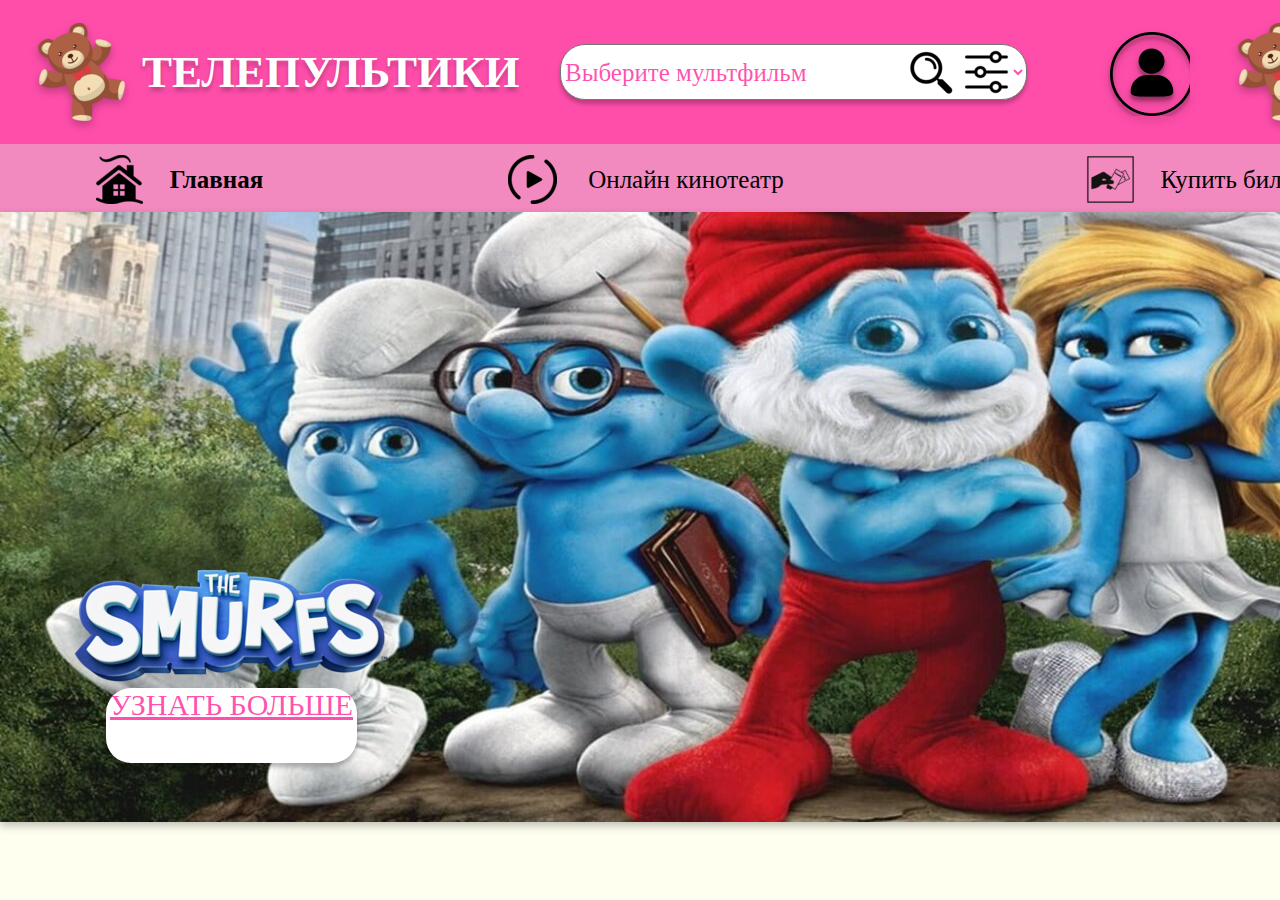
<file: website/index.html>
<!DOCTYPE html>
<html lang="rus">

    <head>
        <meta charset="UTF-8">
        <title>ТЕЛЕПУЛЬТИКИ</title>
        <link rel="stylesheet" type = "text/css" href="index.css">
    </head>

	<body bgcolor="#FFFFF">

		<script type="text/javascript" src="index.js"></script>

    	<header>
        	<!-- <input type="text" size="150" placeholder="Найти мультфильм"> -->

			 <!-- ВЫБОР МУЛЬИКОВ СДЕЛАТЬ -->
			<div class="selectMovie"><select onchange="window.location.href = this.options[this.selectedIndex].value">
				<option value="">Выберите мультфильм</option>
				<option value="https://premier.one/show/cheburashka-1969/season/1/episode/2?fullscreen=true">Чебурашка</option>
				<option value="https://premier.one/show/cheburashka-1969/season/1/episode/1?fullscreen=true">Крокодил Гена</option>
				<option value="return information('https://premier.one/show/cheburashka-1969/season/1/episode/3">Шапокляк</option>
			</select></div>

      		<div class="pic1" name="bear1"></div>
			<div class="t1">ТЕЛЕПУЛЬТИКИ</div>
			<div class="pic2"></div>
			<div class="pic3"></div>
			<div class="pic4" onclick="return information('anketa.html')"></div>
			<div class="pic5"></div>
			<div class="upBar"></div>
			<div class="pic6"></div>
			<div class="home" onclick="return test();">Главная</div>
			<div class="pic7"></div>
			<div class="movie" onclick="return information('index1.html')">Онлайн кинотеатр</div>
			<div class="pic8"></div>
			<div class="tickets" onclick="return information('index2.html');">Купить билеты</div>
    	</header>

		<div class="pic9" name="smurf"></div>
		<div class="pic10" name="note"></div>
		<div class="bigButton"></div>
		<div class="information" onclick="return information('index1.html');">УЗНАТЬ БОЛЬШЕ</div>

	</body>
</html>
</file>
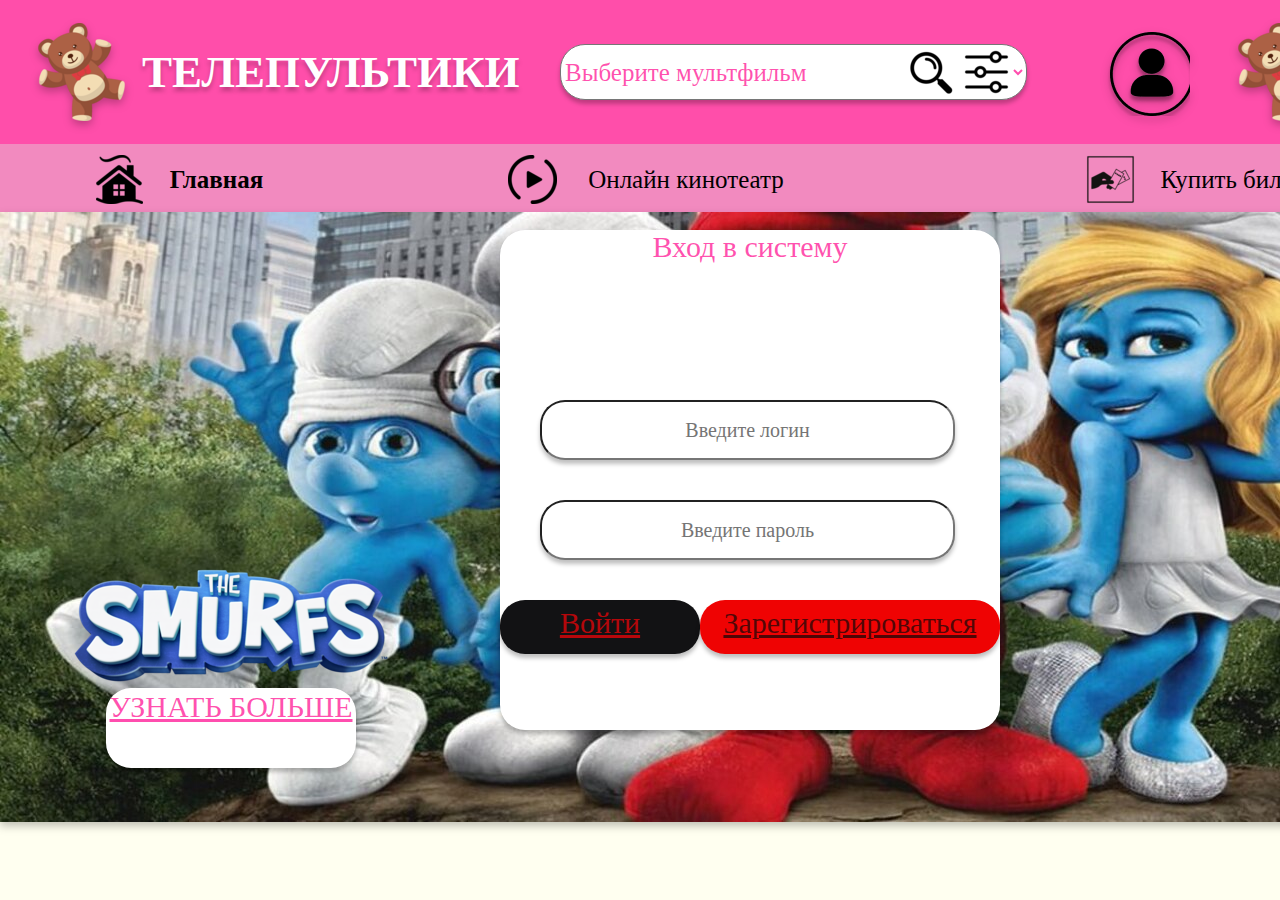
<file: website/anketa.html>
<!DOCTYPE html>
<html lang="rus">

    <head>
        <meta charset="UTF-8">
        <title>ТЕЛЕПУЛЬТИКИ</title>
        <link rel="stylesheet" type = "text/css" href="anketa.css">
    </head>

	<body bgcolor="#FFFFF">

		<script type="text/javascript" src="index.js"></script>

    	<header>
        	<!-- <input type="text" size="150" placeholder="Найти мультфильм"> -->

			 <!-- ВЫБОР МУЛЬИКОВ СДЕЛАТЬ -->
			<div class="selectMovie"><select onchange="window.location.href = this.options[this.selectedIndex].value">
				<option value="">Выберите мультфильм</option>
				<option value="https://premier.one/show/cheburashka-1969/season/1/episode/2?fullscreen=true">Чебурашка</option>
				<option value="https://premier.one/show/cheburashka-1969/season/1/episode/1?fullscreen=true">Крокодил Гена</option>
				<option value="return information('https://premier.one/show/cheburashka-1969/season/1/episode/3">Шапокляк</option>
			</select></div>

      		<div class="pic1" name="bear1"></div>
			<div class="t1">ТЕЛЕПУЛЬТИКИ</div>
			<div class="pic2"></div>
			<div class="pic3"></div>
			<div class="pic4" onclick="return test()"></div>
			<div class="pic5"></div>
			<div class="upBar"></div>
			<div class="pic6"></div>
			<div class="home" onclick="return test();">Главная</div>
			<div class="pic7"></div>
			<div class="movie" onclick="return information('index1.html')">Онлайн кинотеатр</div>
			<div class="pic8"></div>
			<div class="tickets" onclick="return information('index2.html');">Купить билеты</div>
    	</header>

		<div class="pic9" name="smurf"></div>
		<div class="pic10" name="note"></div>
		<form class="forma" autocomplete="off" action="email.php" method="post">
		<div class="forma">
		<div class="bigButton">Вход в систему</div>
		<input type="text" placeholder="Введите логин" class="t6">
		<input type="text" placeholder="Введите пароль" class="t7">
		<div class="enter" onclick="return information('index.html');">Войти</div>
		<div class="reg" onclick="return information('index.html');">Зарегистрироваться</div>
		</div>
		</form>
		<div class="information" onclick="return information('index1.html');">УЗНАТЬ БОЛЬШЕ</div>
		
	</body>
</html>
</file>
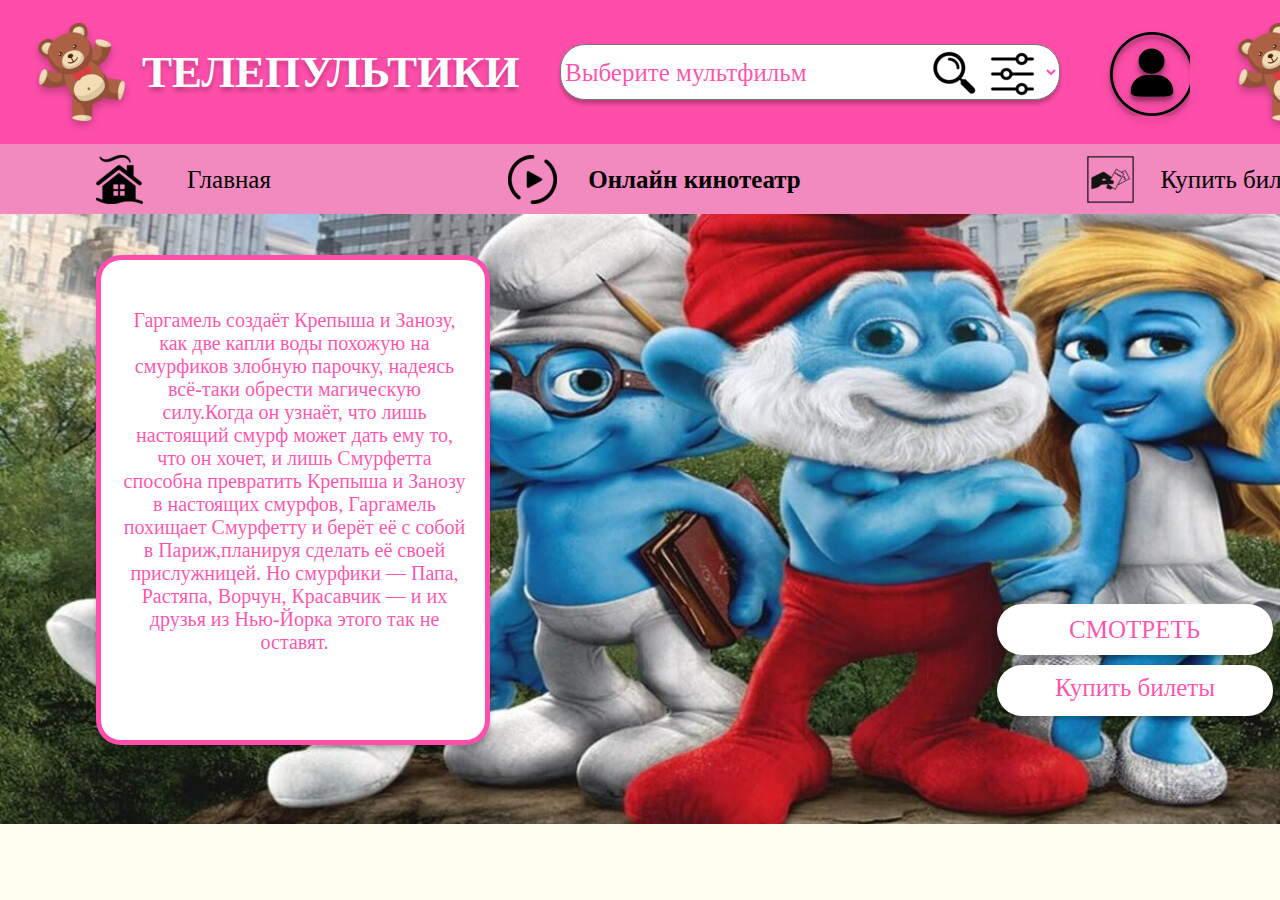
<file: website/index1.html>
<!DOCTYPE html>
<html lang="rus">
    <head>
        <meta charset="utf-8">
        <title>Телепультики</title>
        <link rel="stylesheet" type = "text/css" href="index1.css">
    </head>
    <body bgcolor="#FFFFF">
        <script type="text/javascript" src="index.js"></script>

        <e></e>
        <pic1></pic1>
        <t1>ТЕЛЕПУЛЬТИКИ</t1>
        <div class="selectMovie"><select onchange="window.location.href = this.options[this.selectedIndex].value">
            <option value="">Выберите мультфильм</option>
            <option value="https://premier.one/show/cheburashka-1969/season/1/episode/2?fullscreen=true">Чебурашка</option>
            <option value="https://premier.one/show/cheburashka-1969/season/1/episode/1?fullscreen=true">Крокодил Гена</option>
            <option value="return information('https://premier.one/show/cheburashka-1969/season/1/episode/3">Шапокляк</option>
        </select></div>
        <pic2></pic2>
        <pic3></pic3>
        <pic4 onclick="return information('anketa.html')"></pic4>
        <pic5></pic5>
        <e1></e1>
        <pic6></pic6>
        <div class="t3" onclick="return information('index.html');">Главная</div>
        <pic7></pic7>
        <t4>Онлайн кинотеатр</t4>
        <pic8></pic8>
        <div class="t5" onclick="return information('index2.html');">Купить билеты</div>
        <pic9></pic9>
        <y1></y1>
        <div class="y2" onclick="return information('https://tv.cartoonka.art/animation/smurfs_movie2.html');"></div>
        <t6>Гаргамель создаёт Крепыша и Занозу, как две капли воды похожую на смурфиков злобную парочку, надеясь всё-таки обрести магическую силу.Когда он узнаёт, что лишь настоящий смурф может дать ему то, что он хочет, и лишь Смурфетта способна превратить Крепыша и Занозу в настоящих смурфов, Гаргамель похищает Смурфетту и берёт её с собой в Париж,планируя сделать её своей прислужницей. Но смурфики — Папа, Растяпа, Ворчун, Красавчик — и их друзья из Нью-Йорка этого так не оставят.</t6>
        <t7>СМОТРЕТЬ</t7>
        <div class="y3" onclick="return information('index2.html');">Купить билеты</div>

    </body>
</file>
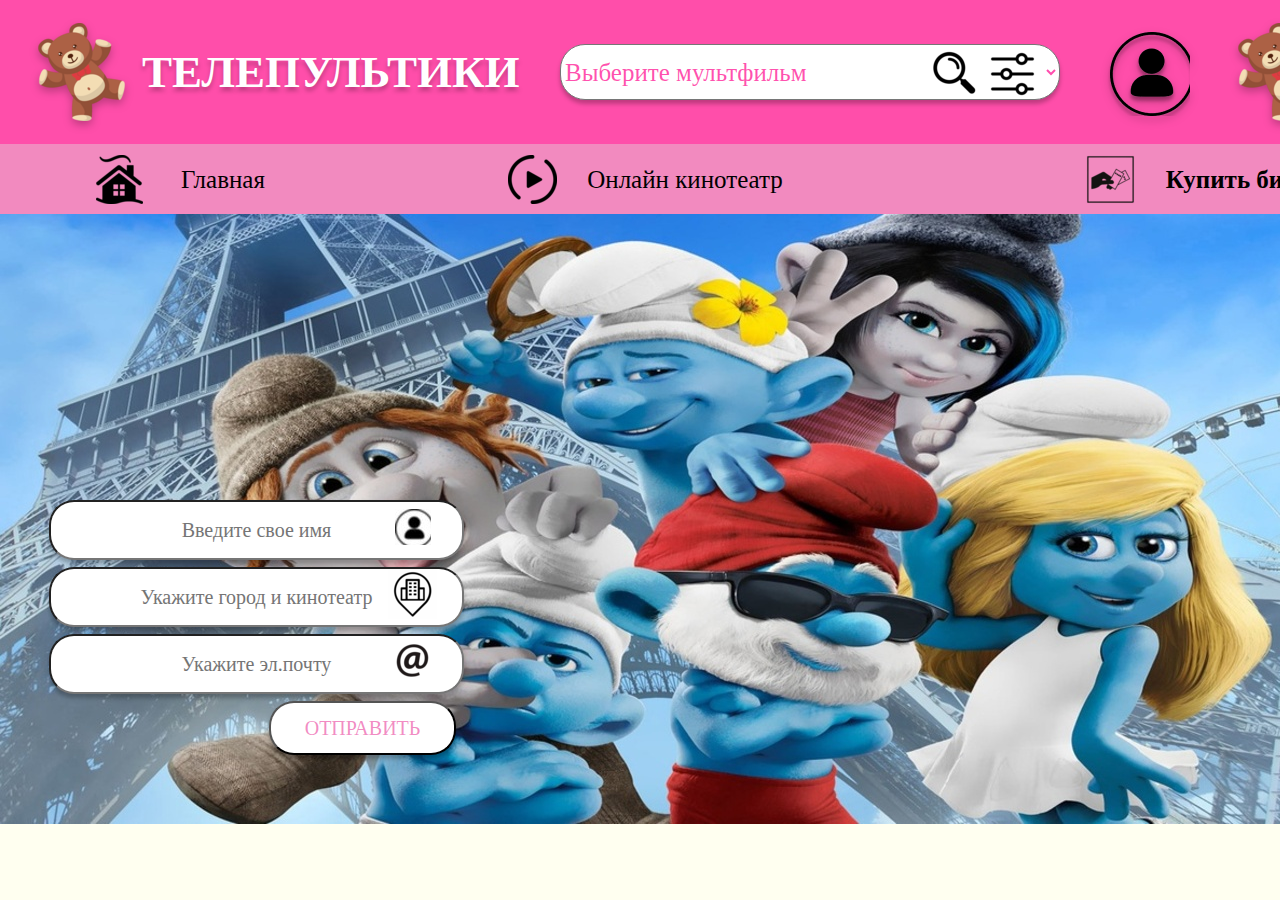
<file: website/index2.html>
<!DOCTYPE html>
<html lang="rus">
    <head>
        <meta charset="utf-8">
        <title>Телепультики</title>
        <link rel="stylesheet" type = "text/css" href="index2.css">
    </head>
    <body bgcolor="#FFFFF">

        <script type="text/javascript" src="index.js"></script>



        <e></e>
        <pic1></pic1>
        <t1>ТЕЛЕПУЛЬТИКИ</t1>
        <div class="selectMovie"><select onchange="window.location.href = this.options[this.selectedIndex].value">
            <option value="">Выберите мультфильм</option>
            <option value="https://premier.one/show/cheburashka-1969/season/1/episode/2?fullscreen=true">Чебурашка</option>
            <option value="https://premier.one/show/cheburashka-1969/season/1/episode/1?fullscreen=true">Крокодил Гена</option>
            <option value="return information('https://premier.one/show/cheburashka-1969/season/1/episode/3">Шапокляк</option>
        </select></div>
        <pic2></pic2>
        <pic3></pic3>
        <pic4 onclick="return information('anketa.html')"></pic4>
        <pic5></pic5>
        <e1></e1>
        <pic6></pic6>
        <div class="t3" onclick="return information('index.html');">Главная</div>
        <pic7></pic7>
        <div class="t4" onclick="return information('index1.html')">Онлайн кинотеатр</div>
        <pic8></pic8>
        <t5>Купить билеты</t5>
        <pic9></pic9>
        <input type="text" placeholder="Введите свое имя" class="t6">
        <pic10></pic10>
        <input type="text" placeholder="Укажите город и кинотеатр" class="t7">
        <t7></t7>
        <pic11></pic11>
        <input type="email" placeholder="Укажите эл.почту" class="t8">
        <pic12></pic12>
        <input type="submit" value="ОТПРАВИТЬ" class="t9" onclick="return alert('Вы успешно подали заявку :-) Вам придет сообщение на вашу электронную почту! Приятного просмотра! :-)');">
        

    </body>
</file>
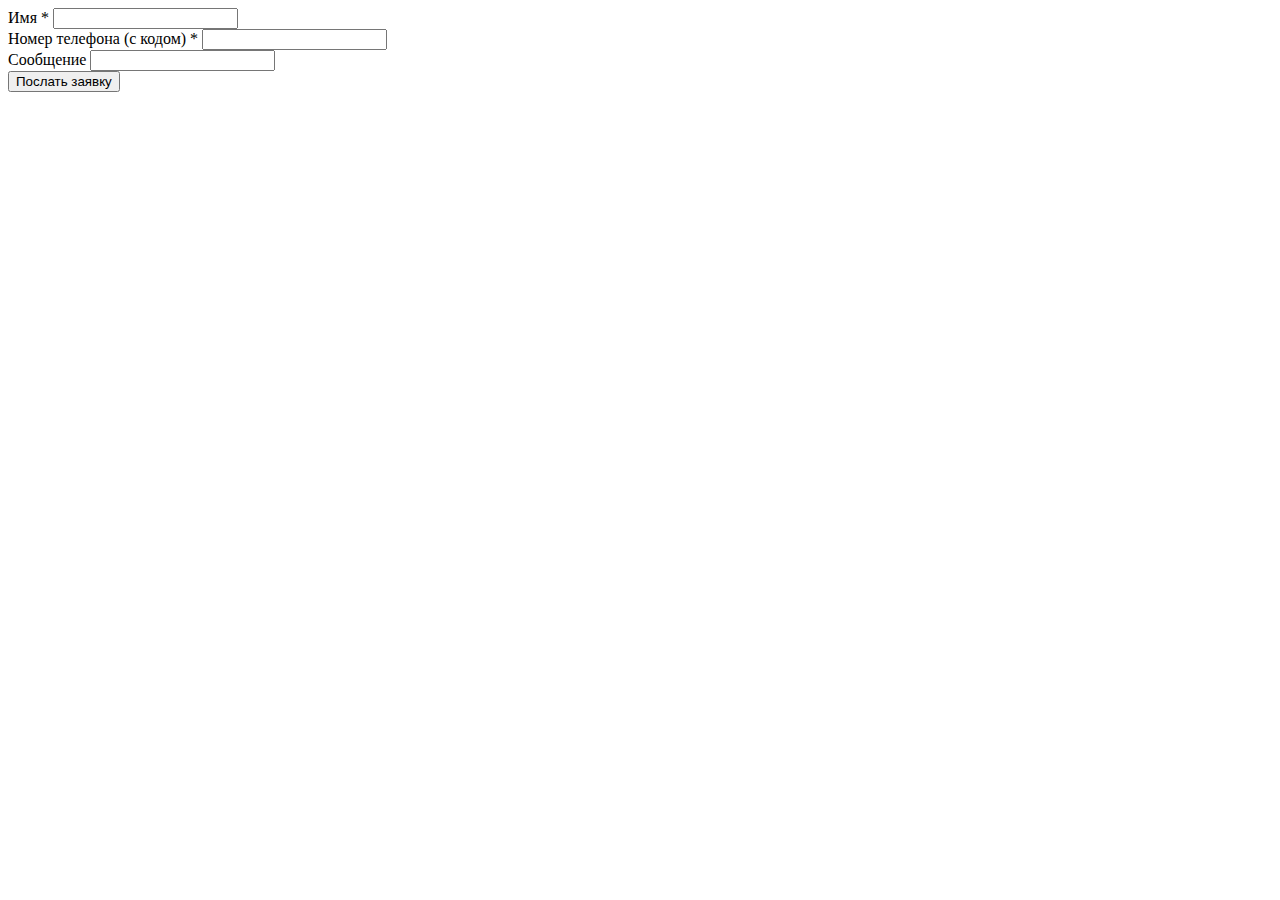
<file: website/prob.html>
<!DOCTYPE html>
<html>
<head>
<meta http-equiv="content-type" content="text/html; charset=utf-8" />
<meta name="description" content="Пример простой формы обратной связи" />
<title>Форма связи</title>

<meta name="viewport" content="width=device-width, initial-scale=1.0, user-scalable=yes"/>

</head>
<body>
    
<div class="main-content">
<form class="obratnuj-zvonok" autocomplete="off" action='email.php' method='post'>
	<div class="form-zvonok"> 
		<div>
			<label>Имя <span>*</span></label>
			<input type='text' name='username' required></div>
		<div>
			<label>Номер телефона (с кодом) <span>*</span></label>
			<input type='text' name='usernumber' required></div>
		<div>
			<label>Сообщение</label>
			<input type='text' name='question'>
		</div>
		<a href="email.php"><input class="bot-send-mail" type='submit' value='Послать заявку'></a>
	</div>
    
</form>
</div>
</body>
</html>
</file>
<file: website/index.css>
header {
   position: absolute;
   width: 1440px;
   height: 144px;
   left: 0px;
   top: 0px;
   background-color: rgba(255, 3, 139, 0.7);
}

.pic1{
   position: absolute;
   width: 97px;
   height: 98px;
   left: 33px;
   top: 23px;
   background: url(медведь.jpg);
   filter: drop-shadow(0px 4px 4px rgba(0, 0, 0, 0.25));
}

/* телепультик */
.t1{
   position: absolute;
   width: 366px;
   height: 52px;
   left: 142px;
   top: 46px;
    
   font-family: 'Ubuntu';
   font-style: normal;
   font-weight: 700;
   font-size: 45px;
   line-height: 52px;
   text-align: center;
   color: #FFFFFF;
   text-shadow: 0px 4px 4px rgba(0, 0, 0, 0.25);
}

select {
   position: absolute;
   width: 467px;
   height: 56px;
   left: 560px;
   top: 44px;
   
   font-family: 'Ubuntu';
   font-style: normal;
   font-weight: 500;
   font-size: 25px;
   line-height: 29px;
   color: rgba(255, 3, 139, 0.7);
   /* display: block;
   min-width: 220px;
   width: 100%;
   max-width: 476px;
   margin-bottom: 20px; */
   
   background: #FFFFFF;
   box-shadow: 0px 4px 4px rgba(0, 0, 0, 0.25);
   border-radius: 25px;

}

.pic2{
   position: absolute;
   width: 56px;
   height: 51px;
   left: 901px;
   top: 47px;
   background: url(лупа.jpg);

}

.pic3{
   position: absolute;
   width: 49px;
   height: 48px;
   left: 962px;
   top: 48px;
   background: url(фильтр.jpg);
}

.pic4{
   position: absolute;
   width: 84px;
   height: 84px;
   left: 1106px;
   top: 32px;

   background: url(аккаунт2.jpg);
   filter: drop-shadow(0px 4px 4px rgba(0, 0, 0, 0.25));

}

.pic5{
   position: absolute;
   width: 97px;
   height: 98px;
   left: 1233px;
   top: 23px;
   
   background: url(медведь.jpg);
   filter: drop-shadow(0px 4px 4px rgba(0, 0, 0, 0.25));
}
.upBar{
   position: absolute;
   width: 1440px;
   height: 70px;
   left: 0px;
   top: 144px;
   background: rgba(236, 89, 169, 0.7);
}

.pic6{
   position: absolute;
   width: 47px;
   height: 49px;
   left: 96px;
   top: 155px;
    
   background: url(домик.jpg);
   transform: matrix(-1, 0, 0, 1, 0, 0);
}

.home{
   position: absolute;
   width: 101px;
   height: 29px;
   left: 166px;
   top: 165px;
    
   font-family: 'Ubuntu';
   font-style: normal;
   font-weight: 700;
   font-size: 25px;
   line-height: 29px;
   text-align: center;
   color: #000000;

}

.pic7{
   position: absolute;
   width: 49px;
   height: 49px;
   left: 508px;
   top: 155px;
   background: url(плэй.jpg);

}

.movie{
   position: absolute;
   width: 216px;
   height: 29px;
   left: 578px;
   top: 165px;
    
   font-family: 'Ubuntu';
   font-style: normal;
   font-weight: 300;
   font-size: 25px;
   line-height: 29px;
   text-align: center;
   color: #000000;
}

.pic8{
   position: absolute;
   width: 49px;
   height: 49px;
   left: 1086px;
   top: 155px;
   background: url(билет.jpg);
}

.tickets{
   position: absolute;
   width: 171px;
   height: 29px;
   left: 1155px;
   top: 165px;
    
   font-family: 'Ubuntu';
   font-style: normal;
   font-weight: 300;
   font-size: 25px;
   line-height: 29px;
   text-align: center;
   color: #000000;    
}

.pic9{
   position: absolute;
   width: 1440px;
   height: 610px;
   left: 0px;
   top: 212px;
   filter: drop-shadow(0px 4px 4px rgba(0, 0, 0, 0.25));
   background: url(смурфики.jpg);
}


.bigButton{
   position: absolute;
   width: 251px;
   height: 75px;
   left: 106px;
   top: 688px;
    
   background: #FFFFFF;
   box-shadow: 0px 4px 4px rgba(0, 0, 0, 0.25);
   border-radius: 25px;
}

.pic10{
   position: absolute;
   width: 354px;
   height: 132px;
   left: 55px;
   top: 556px;
   background: url(надпись.jpg);
}

.information{
   position: absolute;
   width: 251px;
   height: 34px;
   left: 106px;
   top: 688px;
    
   font-family: 'Ubuntu';
   font-style: normal;
   font-weight: 500;
   font-size: 30px;
   line-height: 34px;
   text-align: center;
   text-decoration-line: underline;
   color: rgba(255, 3, 139, 0.7);
}
</file>
<file: website/anketa.css>
header {
    position: absolute;
    width: 1440px;
    height: 144px;
    left: 0px;
    top: 0px;
    background-color: rgba(255, 3, 139, 0.7);
 }
 
 .pic1{
    position: absolute;
    width: 97px;
    height: 98px;
    left: 33px;
    top: 23px;
    background: url(медведь.jpg);
    filter: drop-shadow(0px 4px 4px rgba(0, 0, 0, 0.25));
 }
 
 /* телепультик */
 .t1{
    position: absolute;
    width: 366px;
    height: 52px;
    left: 142px;
    top: 46px;
     
    font-family: 'Ubuntu';
    font-style: normal;
    font-weight: 700;
    font-size: 45px;
    line-height: 52px;
    text-align: center;
    color: #FFFFFF;
    text-shadow: 0px 4px 4px rgba(0, 0, 0, 0.25);
 }
 
 select {
    position: absolute;
    width: 467px;
    height: 56px;
    left: 560px;
    top: 44px;
    
    font-family: 'Ubuntu';
    font-style: normal;
    font-weight: 500;
    font-size: 25px;
    line-height: 29px;
    color: rgba(255, 3, 139, 0.7);
    /* display: block;
    min-width: 220px;
    width: 100%;
    max-width: 476px;
    margin-bottom: 20px; */
    
    background: #FFFFFF;
    box-shadow: 0px 4px 4px rgba(0, 0, 0, 0.25);
    border-radius: 25px;
 
 }
 
 .pic2{
    position: absolute;
    width: 56px;
    height: 51px;
    left: 901px;
    top: 47px;
    background: url(лупа.jpg);
 
 }
 
 .pic3{
    position: absolute;
    width: 49px;
    height: 48px;
    left: 962px;
    top: 48px;
    background: url(фильтр.jpg);
 }
 
 .pic4{
    position: absolute;
    width: 84px;
    height: 84px;
    left: 1106px;
    top: 32px;
 
    background: url(аккаунт2.jpg);
    filter: drop-shadow(0px 4px 4px rgba(0, 0, 0, 0.25));
 
 }
 
 .pic5{
    position: absolute;
    width: 97px;
    height: 98px;
    left: 1233px;
    top: 23px;
    
    background: url(медведь.jpg);
    filter: drop-shadow(0px 4px 4px rgba(0, 0, 0, 0.25));
 }
 .upBar{
    position: absolute;
    width: 1440px;
    height: 70px;
    left: 0px;
    top: 144px;
    background: rgba(236, 89, 169, 0.7);
 }
 
 .pic6{
    position: absolute;
    width: 47px;
    height: 49px;
    left: 96px;
    top: 155px;
     
    background: url(домик.jpg);
    transform: matrix(-1, 0, 0, 1, 0, 0);
 }
 
 .home{
    position: absolute;
    width: 101px;
    height: 29px;
    left: 166px;
    top: 165px;
     
    font-family: 'Ubuntu';
    font-style: normal;
    font-weight: 700;
    font-size: 25px;
    line-height: 29px;
    text-align: center;
    color: #000000;
    
 
 }
 
 .pic7{
    position: absolute;
    width: 49px;
    height: 49px;
    left: 508px;
    top: 155px;
    background: url(плэй.jpg);
 
 }
 
 .movie{
    position: absolute;
    width: 216px;
    height: 29px;
    left: 578px;
    top: 165px;
     
    font-family: 'Ubuntu';
    font-style: normal;
    font-weight: 300;
    font-size: 25px;
    line-height: 29px;
    text-align: center;
    color: #000000;
 }
 
 .pic8{
    position: absolute;
    width: 49px;
    height: 49px;
    left: 1086px;
    top: 155px;
    background: url(билет.jpg);
 }
 
 .tickets{
    position: absolute;
    width: 171px;
    height: 29px;
    left: 1155px;
    top: 165px;
     
    font-family: 'Ubuntu';
    font-style: normal;
    font-weight: 300;
    font-size: 25px;
    line-height: 29px;
    text-align: center;
    color: #000000;    
 }
 
 .pic9{
    position: absolute;
    width: 1440px;
    height: 610px;
    left: 0px;
    top: 212px;
    filter: drop-shadow(0px 4px 4px rgba(0, 0, 0, 0.25));
    background: url(смурфики.jpg);
 }
 
 
 .bigButton{
    position: absolute;
    width: 500px;
    height: 500px;
    left: 500px;
    top: 230px;
     
    background: #FFFFFF;
    box-shadow: 0px 4px 4px rgba(0, 0, 0, 0.25);
    border-radius: 25px;

    position: absolute;
    width: 500px;
    height: 500px;
    left: 500px;
    top: 230px;
     
    font-family: 'Ubuntu';
    font-style: normal;
    font-weight: 500;
    font-size: 30px;
    line-height: 34px;
    text-align: center;
    
    color: rgba(255, 3, 139, 0.7);
 }
 
 .pic10{
    position: absolute;
    width: 354px;
    height: 132px;
    left: 55px;
    top: 556px;
    background: url(надпись.jpg);
 }
 
 .information{
   position: absolute;
    width: 251px;
    height: 30px;
    left: 106px;
    top: 688px;
     
    background: #FFFFFF;
    box-shadow: 0px 4px 4px rgba(0, 0, 0, 0.25);
    border-radius: 25px;

    position: absolute;
    width: 250px;
    height: 80px;
    left: 106px;
    top: 688px;
     
    font-family: 'Ubuntu';
    font-style: normal;
    font-weight: 500;
    font-size: 30px;
    line-height: 37px;
    text-align: center;
    text-decoration-line: underline;
    color: rgba(255, 3, 139, 0.7);
 }

 .t6{
   position: absolute;
   width: 407px;
   height: 54px;
   left: 540px;
   top: 400px;
   
   font-family: 'Ubuntu';
   font-style: normal;
   font-weight: 400;
   font-size: 20px;
   line-height: 23px;
   
   text-align: center;

   background: #FFFFFF;
   box-shadow: 0px 4px 4px rgba(0, 0, 0, 0.25);
   border-radius: 25px;

}
 

.t7{
   position: absolute;
   width: 407px;
   height: 54px;
   left: 540px;
   top: 500px;
      
   font-family: 'Ubuntu';
   font-style: normal;
   font-weight: 400;
   font-size: 20px;
   line-height: 23px;
   
   text-align: center;
   
   background: #FFFFFF;
   box-shadow: 0px 4px 4px rgba(0, 0, 0, 0.25);
   border-radius: 25px;

}

.enter{
   position: absolute;
    width: 200px;
    height: 54px;
    left: 500px;
    top: 600px;
     
    background: #121214;
    box-shadow: 0px 4px 4px rgba(0, 0, 0, 0.25);
    border-radius: 25px;

    position: absolute;
    width: 200px;
    height: 54px;
    left: 500px;
    top: 600px;
     
    font-family: 'Ubuntu';
    font-style: normal;
    font-weight: 500;
    font-size: 30px;
    line-height: 45px;
    text-align: center;
    text-decoration-line: underline;
    color: rgba(255, 3, 7, 0.7);
 }

 .reg{
   position: absolute;
    width: 200px;
    height: 54px;
    left: 750px;
    top: 600px;
     
    background: #ef0303;
    box-shadow: 0px 4px 4px rgba(0, 0, 0, 0.25);
    border-radius: 25px;

    position: absolute;
    width: 300px;
    height: 54px;
    left: 700px;
    top: 600px;
     
    font-family: 'Ubuntu';
    font-style: normal;
    font-weight: 500;
    font-size: 30px;
    line-height: 45px;
    text-align: center;
    text-decoration-line: underline;
    color: rgba(10, 9, 9, 0.7);
 }
</file>
<file: website/index1.css>
e{
    position: absolute;
    width: 1440px;
    height: 144px;
    left: 0px;
    top: 0px;
    
    background: rgba(255, 3, 139, 0.7);

}

pic1{
    position: absolute;
    width: 97px;
    height: 98px;
    left: 33px;
    top: 23px;
    
    background: url(медведь.jpg);
    filter: drop-shadow(0px 4px 4px rgba(0, 0, 0, 0.25));

}

t1{
    position: absolute;
    width: 366px;
    height: 52px;
    left: 142px;
    top: 46px;
    
    font-family: 'Ubuntu';
    font-style: normal;
    font-weight: 700;
    font-size: 45px;
    line-height: 52px;
    /* identical to box height */
    
    text-align: center;
    
    color: #FFFFFF;
    
    text-shadow: 0px 4px 4px rgba(0, 0, 0, 0.25);
    

}


select {
    position: absolute;
    width: 500px;
    height: 56px;
    left: 560px;
    top: 44px;
    
    font-family: 'Ubuntu';
    font-style: normal;
    font-weight: 500;
    font-size: 25px;
    line-height: 29px;
    color: rgba(255, 3, 139, 0.7);
    
    background: #FFFFFF;
    box-shadow: 0px 4px 4px rgba(0, 0, 0, 0.25);
    border-radius: 25px;
 
 }

pic2{
    position: absolute;
    width: 56px;
    height: 51px;
    left: 924px;
    top: 47px;
    
    background: url(лупа.jpg);

}

pic3{
    position: absolute;
    width: 49px;
    height: 48px;
    left: 988px;
    top: 50px;
    
    background: url(фильтр.jpg);

}

pic4{
    position: absolute;
    width: 84px;
    height: 84px;
    left: 1106px;
    top: 32px;
    
    background: url(аккаунт2.jpg);
    filter: drop-shadow(0px 4px 4px rgba(0, 0, 0, 0.25));

}

pic5{
    position: absolute;
    width: 97px;
    height: 98px;
    left: 1233px;
    top: 23px;
    
    background: url(медведь.jpg);
    filter: drop-shadow(0px 4px 4px rgba(0, 0, 0, 0.25));

}

e1{
    position: absolute;
    width: 1440px;
    height: 70px;
    left: 0px;
    top: 144px;
    
    background: rgba(236, 89, 169, 0.7);

}

pic6{
    position: absolute;
    width: 47px;
    height: 49px;
    left: 96px;
    top: 155px;
    
    background: url(домик.jpg);
    transform: matrix(-1, 0, 0, 1, 0, 0);

}

.t3{
    position: absolute;
    width: 92px;
    height: 29px;
    left: 183px;
    top: 165px;
    
    font-family: 'Ubuntu';
    font-style: normal;
    font-weight: 300;
    font-size: 25px;
    line-height: 29px;
    /* identical to box height */
    
    text-align: center;
    
    color: #000000;
    
    

}

pic7{
    position: absolute;
    width: 49px;
    height: 49px;
    left: 508px;
    top: 155px;
    
    background: url(плэй.jpg);

}

t4{
    position: absolute;
    width: 231px;
    height: 29px;
    left: 579px;
    top: 165px;
    
    font-family: 'Ubuntu';
    font-style: normal;
    font-weight: 700;
    font-size: 25px;
    line-height: 29px;
    /* identical to box height */
    
    text-align: center;
    
    color: #000000;
    

}

pic8{
    position: absolute;
    width: 49px;
    height: 49px;
    left: 1086px;
    top: 155px;
    
    background: url(билет.jpg);

}

.t5{
    position: absolute;
    width: 171px;
    height: 29px;
    left: 1155px;
    top: 165px;
    
    font-family: 'Ubuntu';
    font-style: normal;
    font-weight: 300;
    font-size: 25px;
    line-height: 29px;
    /* identical to box height */
    
    text-align: center;
    
    color: #000000;
    

}

pic9{
    position: absolute;
    width: 1440px;
    height: 610px;
    left: 0px;
    top: 214px;
    background: url(смурфики.jpg);


}

y1{
    box-sizing: border-box;

    position: absolute;
    width: 394.47px;
    height: 490.09px;
    left: 96px;
    top: 255px;
    
    background: #FFFFFF;
    border: 5px solid rgba(255, 3, 139, 0.7);
    box-shadow: 0px 4px 4px rgba(0, 0, 0, 0.25);
    border-radius: 25px;

}

t6{
    position: absolute;
    width: 345px;
    height: 383px;
    left: 122px;
    top: 309px;
    
    font-family: 'Ubuntu';
    font-style: normal;
    font-weight: 400;
    font-size: 20px;
    line-height: 23px;
    text-align: center;
    
    color: rgba(255, 3, 139, 0.7);

}

.y2{
    position: absolute;
    width: 276px;
    height: 51px;
    left: 997px;
    top: 604px;
    
    background: #FFFFFF;
    box-shadow: 0px 4px 4px rgba(0, 0, 0, 0.25);
    border-radius: 25px;
    

}

t7{
    position: absolute;
    width: 130px;
    height: 29px;
    left: 1069px;
    top: 615px;
    
    font-family: 'Ubuntu';
    font-style: normal;
    font-weight: 400;
    font-size: 25px;
    line-height: 29px;
    /* identical to box height */
    
    text-align: center;
    
    color: rgba(255, 3, 139, 0.7);
    

}

.y3{
    position: absolute;
    width: 276px;
    height: 51px;
    left: 997px;
    top: 665px;

    font-family: 'Ubuntu';
    font-style: normal;
    font-weight: 400;
    font-size: 25px;
    line-height: 45px;
    /* identical to box height */
    
    text-align: center;
    
    color: rgba(255, 3, 139, 0.7);
    
    background: #FFFFFF;
    box-shadow: 0px 4px 4px rgba(0, 0, 0, 0.25);
    border-radius: 25px;
    

}
</file>
<file: website/index2.css>
e{
    position: absolute;
    width: 1440px;
    height: 144px;
    left: 0px;
    top: 0px;
    
    background: rgba(255, 3, 139, 0.7);

}

pic1{
    position: absolute;
    width: 97px;
    height: 98px;
    left: 33px;
    top: 23px;
    
    background: url(медведь.jpg);
    filter: drop-shadow(0px 4px 4px rgba(0, 0, 0, 0.25));
    

}

t1{
    position: absolute;
    width: 366px;
    height: 52px;
    left: 142px;
    top: 46px;
    
    font-family: 'Ubuntu';
    font-style: normal;
    font-weight: 700;
    font-size: 45px;
    line-height: 52px;
    /* identical to box height */
    
    text-align: center;
    
    color: #FFFFFF;
    
    text-shadow: 0px 4px 4px rgba(0, 0, 0, 0.25);
    
}


select {
    position: absolute;
    width: 500px;
    height: 56px;
    left: 560px;
    top: 44px;
    
    font-family: 'Ubuntu';
    font-style: normal;
    font-weight: 500;
    font-size: 25px;
    line-height: 29px;
    color: rgba(255, 3, 139, 0.7);
    /* display: block;
    min-width: 220px;
    width: 100%;
    max-width: 476px;
    margin-bottom: 20px; */
    
    background: #FFFFFF;
    box-shadow: 0px 4px 4px rgba(0, 0, 0, 0.25);
    border-radius: 25px;
 
 }

pic2{
    position: absolute;
    width: 56px;
    height: 51px;
    left: 924px;
    top: 47px;
    
    background: url(лупа.jpg)

}

pic3{
    position: absolute;
    width: 49px;
    height: 48px;
    left: 988px;
    top: 50px;
    
    background: url(фильтр.jpg);

}

pic4{
    position: absolute;
    width: 84px;
    height: 84px;
    left: 1106px;
    top: 32px;
    
    background: url(аккаунт2.jpg);
    filter: drop-shadow(0px 4px 4px rgba(0, 0, 0, 0.25));

}

pic5{
    position: absolute;
    width: 97px;
    height: 98px;
    left: 1233px;
    top: 23px;
    
    background: url(медведь.jpg);
    filter: drop-shadow(0px 4px 4px rgba(0, 0, 0, 0.25));

}

e1{
    position: absolute;
    width: 1440px;
    height: 70px;
    left: 0px;
    top: 144px;
    
    background: rgba(236, 89, 169, 0.7);

}

pic6{
    position: absolute;
    width: 47px;
    height: 49px;
    left: 96px;
    top: 155px;
    
    background: url(домик.jpg);
    transform: matrix(-1, 0, 0, 1, 0, 0);

}

.t3{
    position: absolute;
    width: 92px;
    height: 29px;
    left: 177px;
    top: 165px;
    
    font-family: 'Ubuntu';
    font-style: normal;
    font-weight: 300;
    font-size: 25px;
    line-height: 29px;
    /* identical to box height */
    
    text-align: center;
    
    color: #000000;
    

}

pic7{
    position: absolute;
    width: 49px;
    height: 49px;
    left: 508px;
    top: 155px;
    
    background: url(плэй.jpg);

}

.t4{
    position: absolute;
    width: 216px;
    height: 29px;
    left: 577px;
    top: 165px;
    
    font-family: 'Ubuntu';
    font-style: normal;
    font-weight: 300;
    font-size: 25px;
    line-height: 29px;
    /* identical to box height */
    
    text-align: center;
    
    color: #000000;
    
    

}

pic8{
    position: absolute;
    width: 49px;
    height: 49px;
    left: 1086px;
    top: 155px;
    
    background: url(билет.jpg);

}

t5{
    position: absolute;
    width: 188px;
    height: 29px;
    left: 1159px;
    top: 165px;
    
    font-family: 'Ubuntu';
    font-style: normal;
    font-weight: 700;
    font-size: 25px;
    line-height: 29px;
    /* identical to box height */
    
    text-align: center;
    
    color: #000000;
    

}

pic9{
    position: absolute;
    width: 1440px;
    height: 610px;
    left: 0px;
    top: 214px;
    background: url(смурфики2.jpg);

}

.t6{
    position: absolute;
    width: 407px;
    height: 54px;
    left: 49px;
    top: 500px;
    
    font-family: 'Ubuntu';
    font-style: normal;
    font-weight: 400;
    font-size: 20px;
    line-height: 23px;
    
    text-align: center;

    background: #FFFFFF;
    box-shadow: 0px 4px 4px rgba(0, 0, 0, 0.25);
    border-radius: 25px;

}

pic10{
    position: absolute;
    width: 36px;
    height: 36px;
    left: 395px;
    top: 509px;
    
    background: url(аккаунт.jpg);

}

.t7{
    position: absolute;
    width: 407px;
    height: 54px;
    left: 49px;
    top: 567px;
       
    font-family: 'Ubuntu';
    font-style: normal;
    font-weight: 400;
    font-size: 20px;
    line-height: 23px;
    
    text-align: center;
    
    background: #FFFFFF;
    box-shadow: 0px 4px 4px rgba(0, 0, 0, 0.25);
    border-radius: 25px;

}

pic11{
    position: absolute;
    width: 49px;
    height: 49px;
    left: 388px;
    top: 570px;
    
    background: url(город.jpg);
    

}

.t8{
    position: absolute;
    width: 407px;
    height: 54px;
    left: 49px;
    top: 634px;
    
    font-family: 'Ubuntu';
    font-style: normal;
    font-weight: 400;
    font-size: 20px;
    line-height: 23px;
    text-align: center;

    background: #FFFFFF;
    box-shadow: 0px 4px 4px rgba(0, 0, 0, 0.25);
    border-radius: 25px;

}


pic12{
    position: absolute;
    width: 43px;
    height: 43px;
    left: 391px;
    top: 639px;
    
    background: url(почта.jpg);
    

}

.t9{
    position: absolute;
    width: 187px;
    height: 54px;
    left: 269px;
    top: 701px;
    
    font-family: 'Ubuntu';
    font-style: normal;
    font-weight: 400;
    font-size: 20px;
    line-height: 23px;
    
    text-align: center;
    
    color: rgba(236, 89, 169, 0.7);

    background: #FFFFFF;
    box-shadow: 0px 4px 4px rgba(0, 0, 0, 0.25);
    border-radius: 25px;
    

}
</file>
